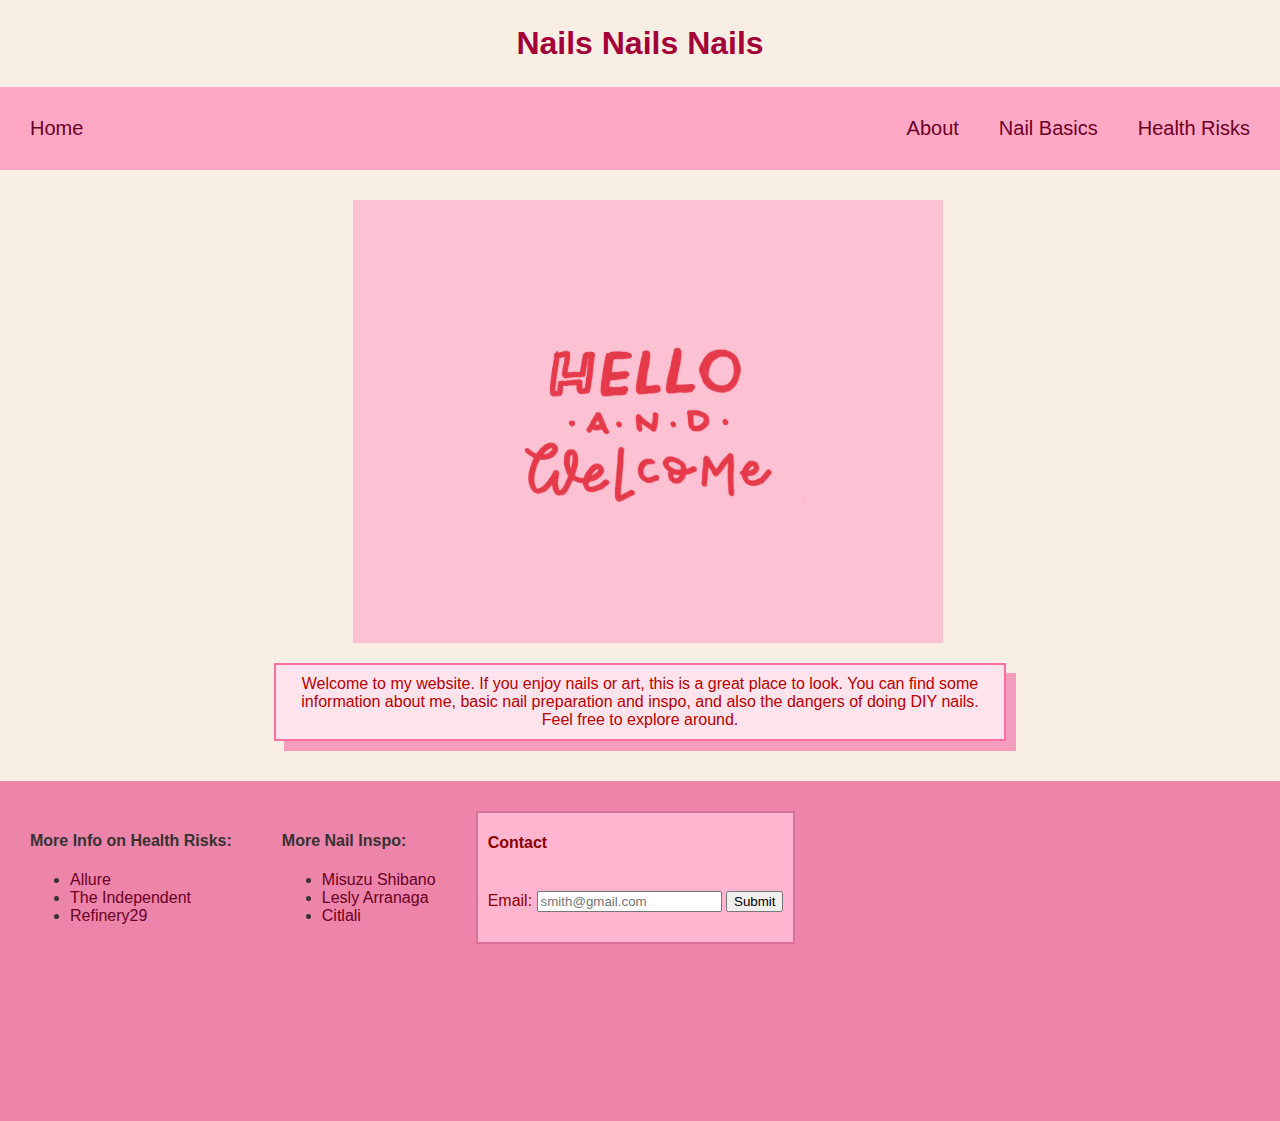
<file: finalproject/index.html>
<!DOCTYPE html>
<html lang="en">
    <head>
        <title>Home</title>
        <link rel ="stylesheet" href="finalproject.css"> 
        <meta charset="UTF-8"> 
    </head>

    <body>

        <h1>Nails Nails Nails</h1>

            <div class="menu">
                <a href="risks.html">Health Risks</a>
                <a href="nails.html">Nail Basics</a>
                <a href="about.html">About</a>
                <a href="index.html" class="home">Home</a>
            </div>
    
<div class="bod">

<img src="welcome.gif" id="welcomegif" alt="Text in gif that reads: Hello and welcome">

<p id="wparagraph">Welcome to my website. If you enjoy nails or art,
    this is a great place to look. You can find some information 
    about me, basic nail preparation and inspo, and also the dangers
    of doing DIY nails. Feel free to explore around. 
</p>


</div>   

<footer>

<div class ="leftlinks">
    <h4>More Info on Health Risks:</h4>
    <ul>
        <li><a href="https://www.allure.com/story/gel-nail-polish-allergic-reaction">Allure</a></li>
        <li><a href="https://www.independent.co.uk/life-style/health-and-families/gel-nails-news-side-effects-allergies-b2320587.html">The Independent</a></li>
        <li><a href="https://www.refinery29.com/en-us/acrylic-gel-nails-allergy">Refinery29</a></li>
    </ul>
</div>

<div class="rightlinks">
    <h4>More Nail Inspo:</h4>
    <ul>
        <li><a href="https://www.instagram.com/piopionails?igsh=MWN4YWFvN3Zrc2p2bg==">Misuzu Shibano</a></li>
        <li><a href="https://www.instagram.com/leslydidthem?igsh=MW9yZ2RjbmF4YzZocg==">Lesly Arranaga</a></li>
        <li><a href="https://www.instagram.com/unitas_f3ass?igsh=ODhsdmIzbGc3ZGJ6">Citlali</a></li>
    </ul>
</div>

<form>
    <div class="contactform">
        <h4>Contact</h4>
        <br>
            <label for="email">Email:</label>
            <input type="email" id="email" name="email" placeholder="smith@gmail.com">
            <input type="submit" id="submit" name="submit">
    </div>
</form>

</footer>

    </body>
</html>
</file>
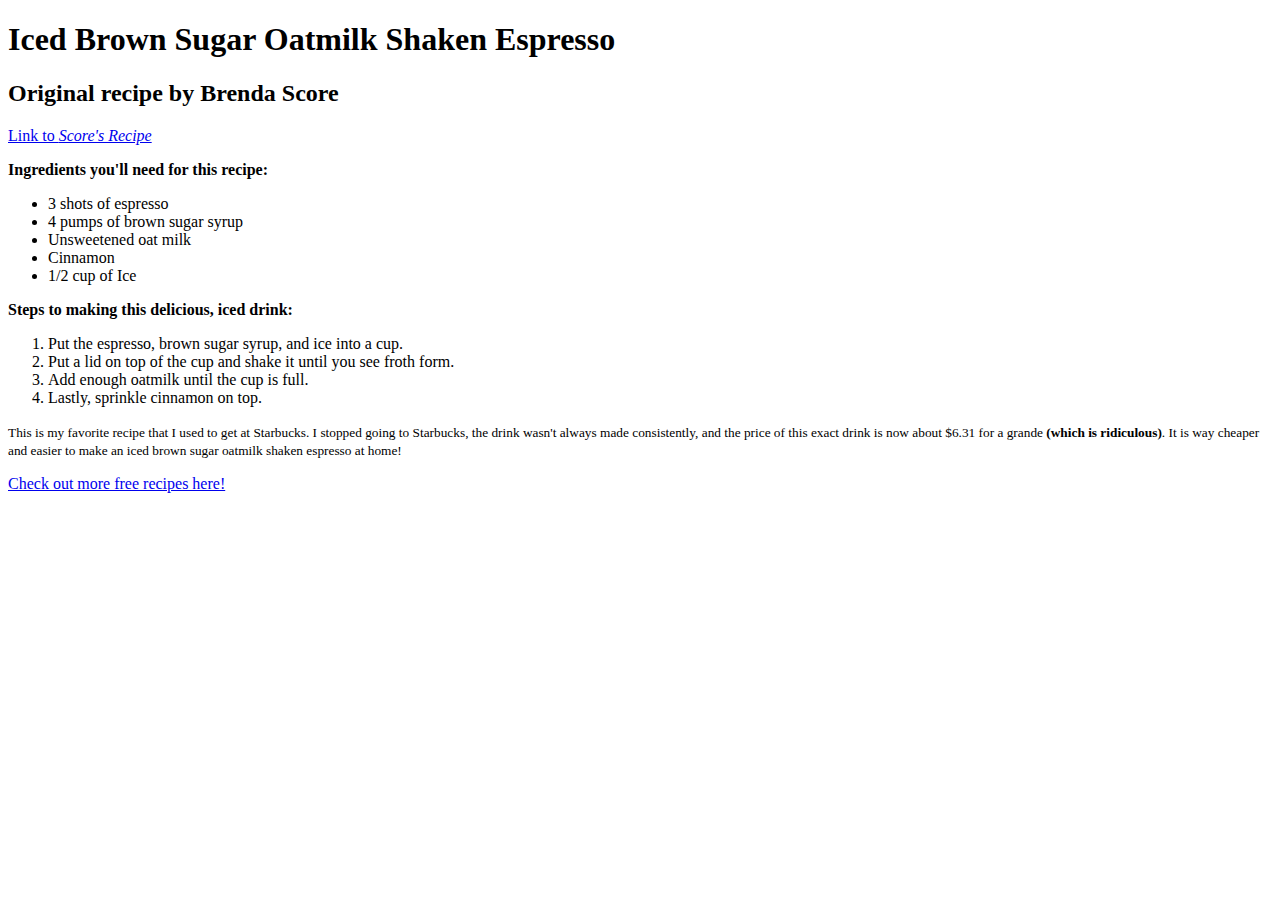
<file: lab01/index.html>
<!DOCTYPE html>
<html lang="en">
    <head>
        <meta charset="UTF-8">
        <title>My Favorite Recipe</title>
    </head>
    <body>
        <h1>Iced Brown Sugar Oatmilk Shaken Espresso </h1>  
        <h2>Original recipe by Brenda Score </h2>
        <a href="https://www.afarmgirlsdabbles.com/iced-brown-sugar-oatmilk-shaken-espresso/"> Link to <i>Score's Recipe</i> </a> <br>
        
        <p><b>Ingredients you'll need for this recipe:</b> </p>
        <ul>
            <li>3 shots of espresso</li>
            <li>4 pumps of brown sugar syrup</li>
            <li>Unsweetened oat milk</li>
            <li>Cinnamon</li>
            <li>1/2 cup of Ice</li>
        </ul>
        <p><b>Steps to making this delicious, iced drink:</b></p>
        <ol>
            <li>Put the espresso, brown sugar syrup, and ice into a cup. </li>
            <li>Put a lid on top of the cup and shake it until you see froth form.</li>
            <li>Add enough oatmilk until the cup is full.</li>
            <li>Lastly, sprinkle cinnamon on top.</li>
        </ol>
<p><small>This is my favorite recipe that I used to get at Starbucks.
    I stopped going to Starbucks, the drink wasn't always made consistently, and the price of this exact 
    drink is now about $6.31 for a grande <b>(which is ridiculous)</b>.
    It is way cheaper and easier to make an iced brown sugar oatmilk shaken espresso at home! 
</small></p>
<a href="https://www.afarmgirlsdabbles.com/"> Check out more free recipes here! </a>
    </body>

</html>
</file>
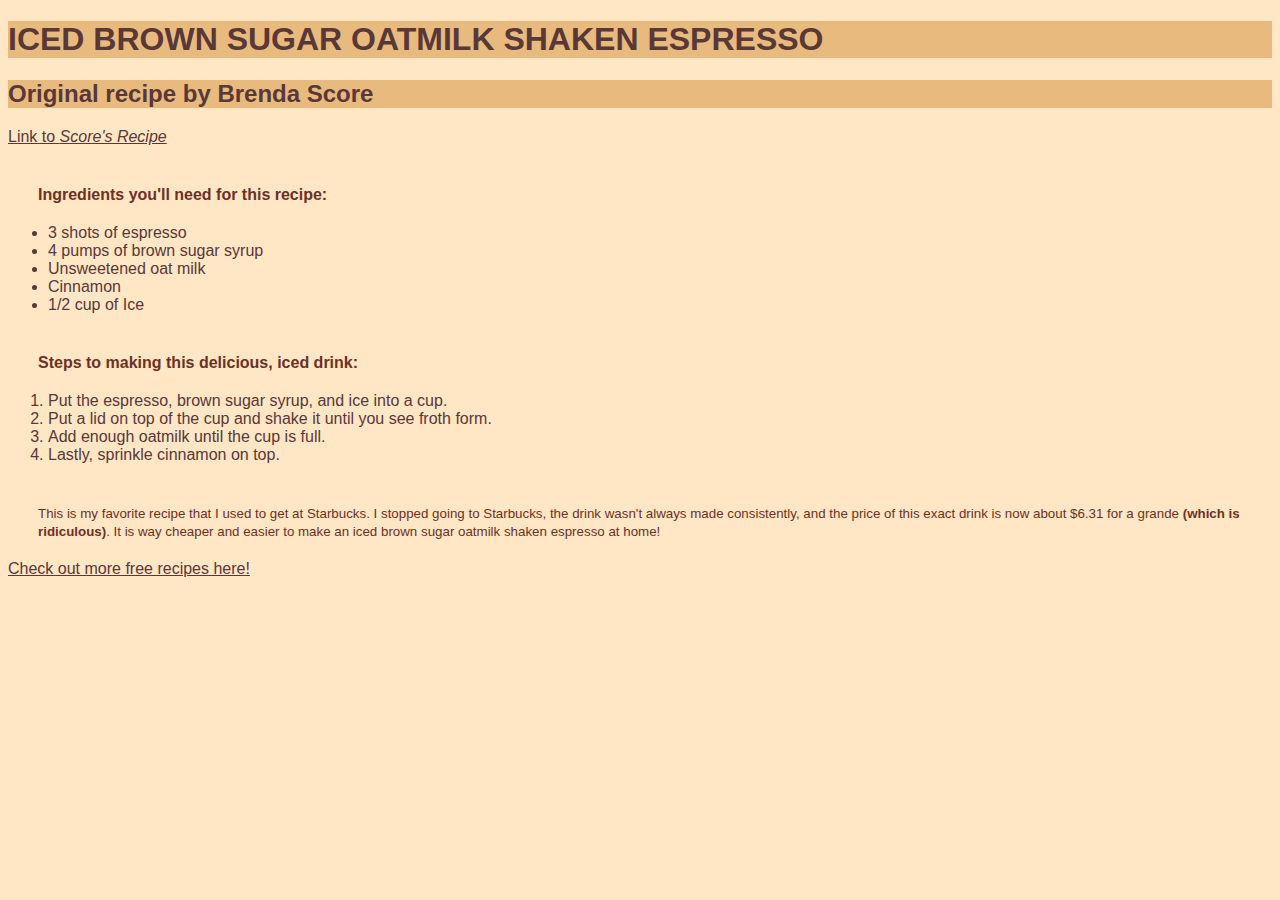
<file: lab02/index.html>
<!DOCTYPE html>
<html lang="en">
    <head>
        <link rel="stylesheet" href="recipe.css">
        <meta charset="UTF-8">
        <title>My Favorite Recipe</title>
    </head>
    <body>
        <h1>Iced Brown Sugar Oatmilk Shaken Espresso </h1>  
        <h2>Original recipe by Brenda Score </h2>
        <a href="https://www.afarmgirlsdabbles.com/iced-brown-sugar-oatmilk-shaken-espresso/"> Link to <i>Score's Recipe</i> </a> <br>
        
        <p><b>Ingredients you'll need for this recipe:</b> </p>
        <ul>
            <li>3 shots of espresso</li>
            <li>4 pumps of brown sugar syrup</li>
            <li>Unsweetened oat milk</li>
            <li>Cinnamon</li>
            <li>1/2 cup of Ice</li>
        </ul>
        <p><b>Steps to making this delicious, iced drink:</b></p>
        <ol>
            <li>Put the espresso, brown sugar syrup, and ice into a cup. </li>
            <li>Put a lid on top of the cup and shake it until you see froth form.</li>
            <li>Add enough oatmilk until the cup is full.</li>
            <li>Lastly, sprinkle cinnamon on top.</li>
        </ol>
<p><small>This is my favorite recipe that I used to get at Starbucks.
    I stopped going to Starbucks, the drink wasn't always made consistently, and the price of this exact 
    drink is now about $6.31 for a grande <b>(which is ridiculous)</b>.
    It is way cheaper and easier to make an iced brown sugar oatmilk shaken espresso at home! 
</small></p>
<a href="https://www.afarmgirlsdabbles.com/"> Check out more free recipes here! </a>
    </body>

</html>
</file>
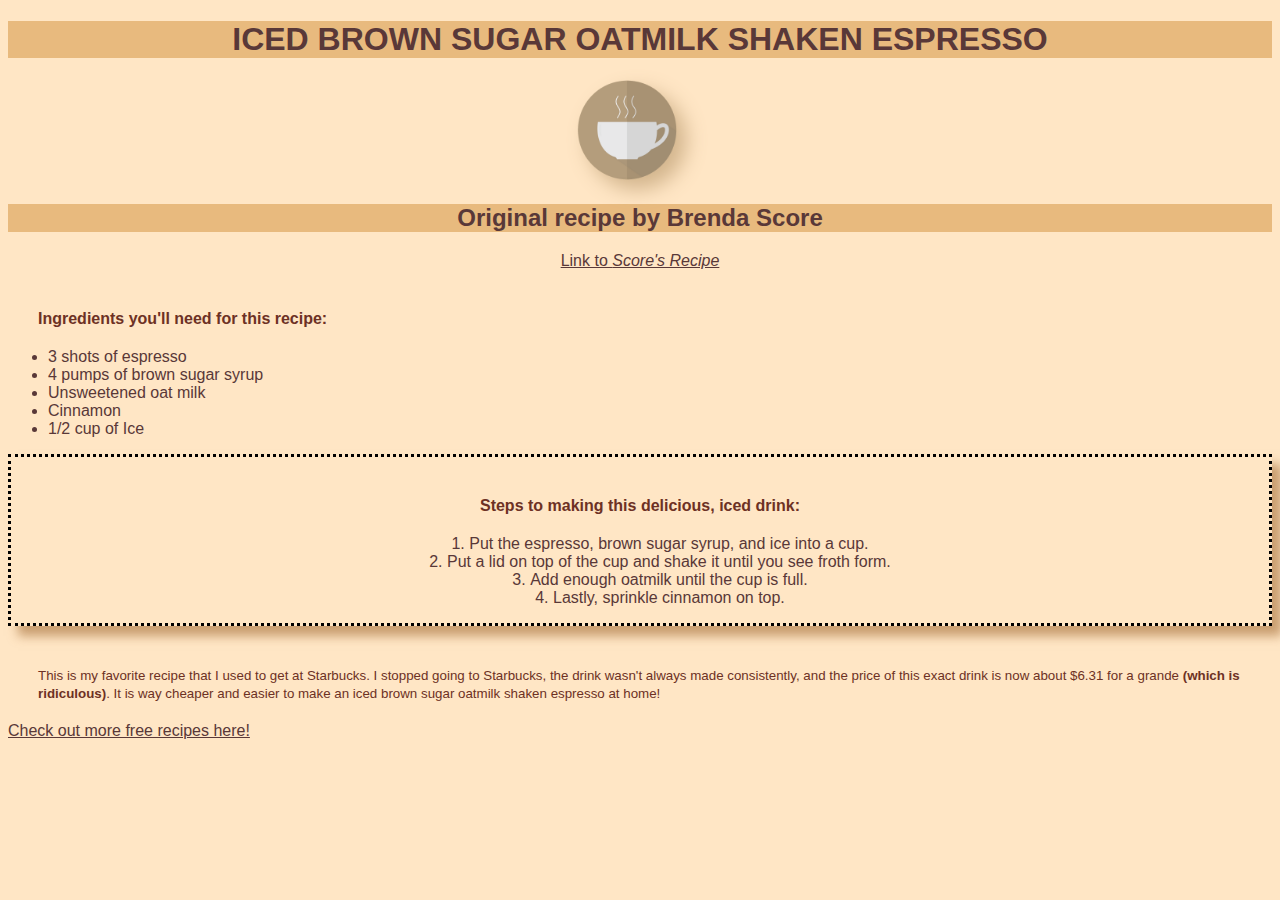
<file: lab03/index.html>
<!DOCTYPE html>
<html lang="en">
    <head>
        <link rel="stylesheet" href="recipe.css">
        <meta charset="UTF-8">
        <title>My Favorite Recipe</title>
    </head>
    <body>
        <h1>Iced Brown Sugar Oatmilk Shaken Espresso </h1>
        
        <div class = "OgRecipeImg">
            <img src="coffeemugg.png" alt title = "image of coffee mug" height= 100 width= 100>
        </div>
            <h2>Original recipe by Brenda Score </h2>

        <div class = "CenterLink1">
            <a href="https://www.afarmgirlsdabbles.com/iced-brown-sugar-oatmilk-shaken-espresso/"> 
                Link to <i>Score's Recipe</i></a> <br>
        </div>

        <p><b>Ingredients you'll need for this recipe:</b> </p>
        <ul>
            <li>3 shots of espresso</li>
            <li>4 pumps of brown sugar syrup</li>
            <li>Unsweetened oat milk</li>
            <li>Cinnamon</li>
            <li>1/2 cup of Ice</li>
        </ul>

    <div class = "steps">
        <p><b>Steps to making this delicious, iced drink:</b></p>
        <ol>
            <li>Put the espresso, brown sugar syrup, and ice into a cup. </li>
            <li>Put a lid on top of the cup and shake it until you see froth form.</li>
            <li>Add enough oatmilk until the cup is full.</li>
            <li>Lastly, sprinkle cinnamon on top.</li>
        </ol>
    </div>

<p><small>This is my favorite recipe that I used to get at Starbucks.
    I stopped going to Starbucks, the drink wasn't always made consistently, and the price of this exact 
    drink is now about $6.31 for a grande <b>(which is ridiculous)</b>.
    It is way cheaper and easier to make an iced brown sugar oatmilk shaken espresso at home! 
</small></p>
<a href="https://www.afarmgirlsdabbles.com/"> Check out more free recipes here! </a>
    </body>

</html>
</file>
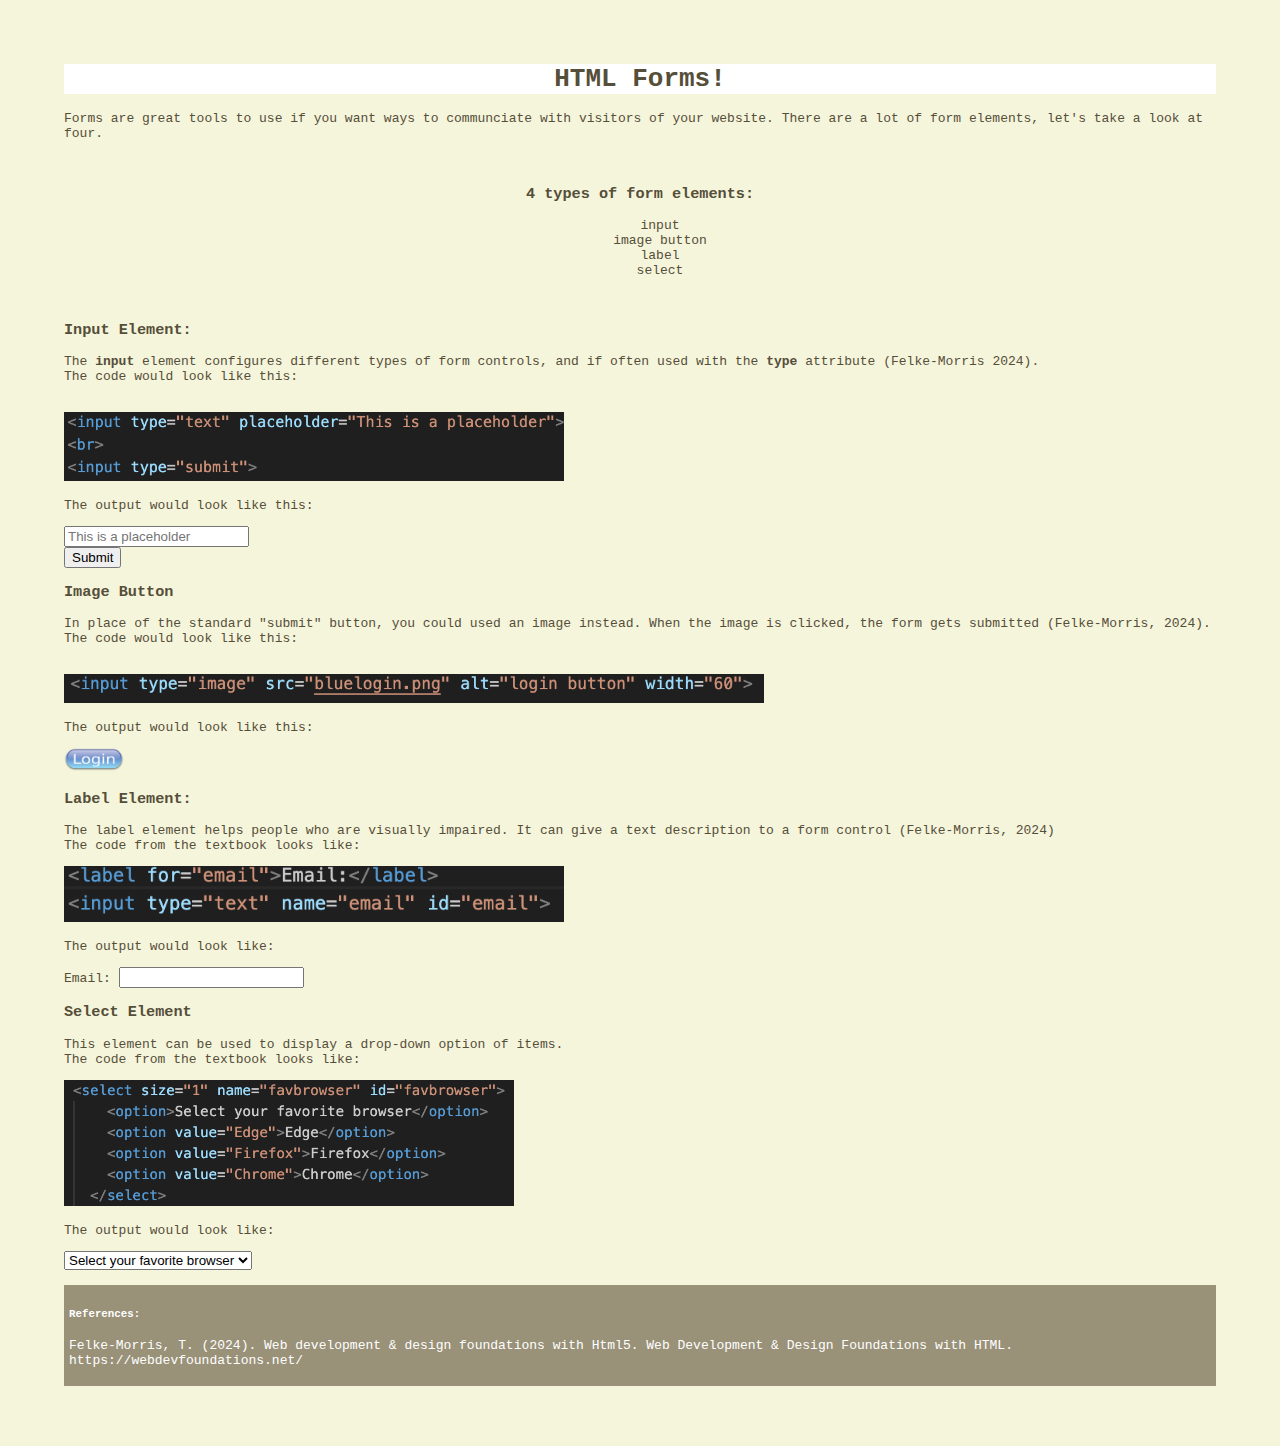
<file: lab08/index.html>
<!DOCTYPE html> 
<html lang="en">
    <head>
        <title>Types of Forms</title>
        <meta charset="UTF-8">
    </head>

    <body style="margin: 5%; background-color: beige; color:rgb(85, 78, 57);font-family:monospace;">
        <h1 style="background-color: #ffffff; text-align: center;">HTML Forms!</h1>
        <p>Forms are great tools to use if 
            you want ways to communciate with
            visitors of your website. There are
            a lot of form elements, let's take
            a look at four.
        <p>
<br>  
    <div style="text-align: center;">
        <h3>4 types of form elements:</h3>
            <ul style="list-style: none;">
                <li>input</li>
                <li>image button</li>
                <li>label</li>
                <li>select</li>
            </ul>
    </div>
<br>
    <form>
        <h3>Input Element:</h3>  
            <p>The <b>input</b> element configures 
                different types of form controls, 
                and if often used with the <b>type</b>
                attribute (Felke-Morris 2024).
        <br>
                The code would look like this: 
            </p>
        <br>
            <img src="inputexample.png" alt="Coded example of the input element" width="500">
        <br>
            <p>The output would look like this:</p>
            <input type="text" placeholder="This is a placeholder">
        <br>
            <input type="submit">
        <br>
            <h3>Image Button</h3>
            <p>In place of the standard "submit" button, you could used
                an image instead. When the image is clicked, the form gets
                submitted (Felke-Morris, 2024).
        <br>      The code would look like this:</p>
        <br>
            <img src="imagecode.png" alt="Coded example of the image button element" width="700">
            <p>The output would look like this:</p>
            <input type="image" src="bluelogin.png" alt="login button" width="60">
        <br>
            <h3>Label Element:</h3>
                <p>The label element helps people who are visually impaired. It
                    can give a text description to a form control (Felke-Morris, 2024)
        <br> The code from the textbook looks like:
                </p>
                <img src="labelimg.png" alt="Coded example of the label element" width="500">
                <p>The output would look like:</p>
                <label for="email">Email:</label>
                <input type="text" name="email" id="email">
        <br>
            <h3>Select Element</h3>
        <p>This element can be used to display a drop-down option
            of items.
            <br>
            The code from the textbook looks like:
        </p>

        <img src="selectimg.png" alt="Coded example of the select element" width="450">

        <p>The output would look like:</p>

        <select size="1" name="favbrowser" id="favbrowser">
            <option>Select your favorite browser</option>
            <option value="Edge">Edge</option>
            <option value="Firefox">Firefox</option>
            <option value="Chrome">Chrome</option>
          </select>

    </form>

<footer style="background-color: #999178; color: rgb(255, 255, 255); padding: 5px; margin-top: 15px;">
        <h5>References:</h5>
            <p>Felke-Morris, T. (2024). Web development & design foundations with Html5. Web Development & Design Foundations with HTML. https://webdevfoundations.net/ </p>
</footer>

    </body>
</html>
</file>
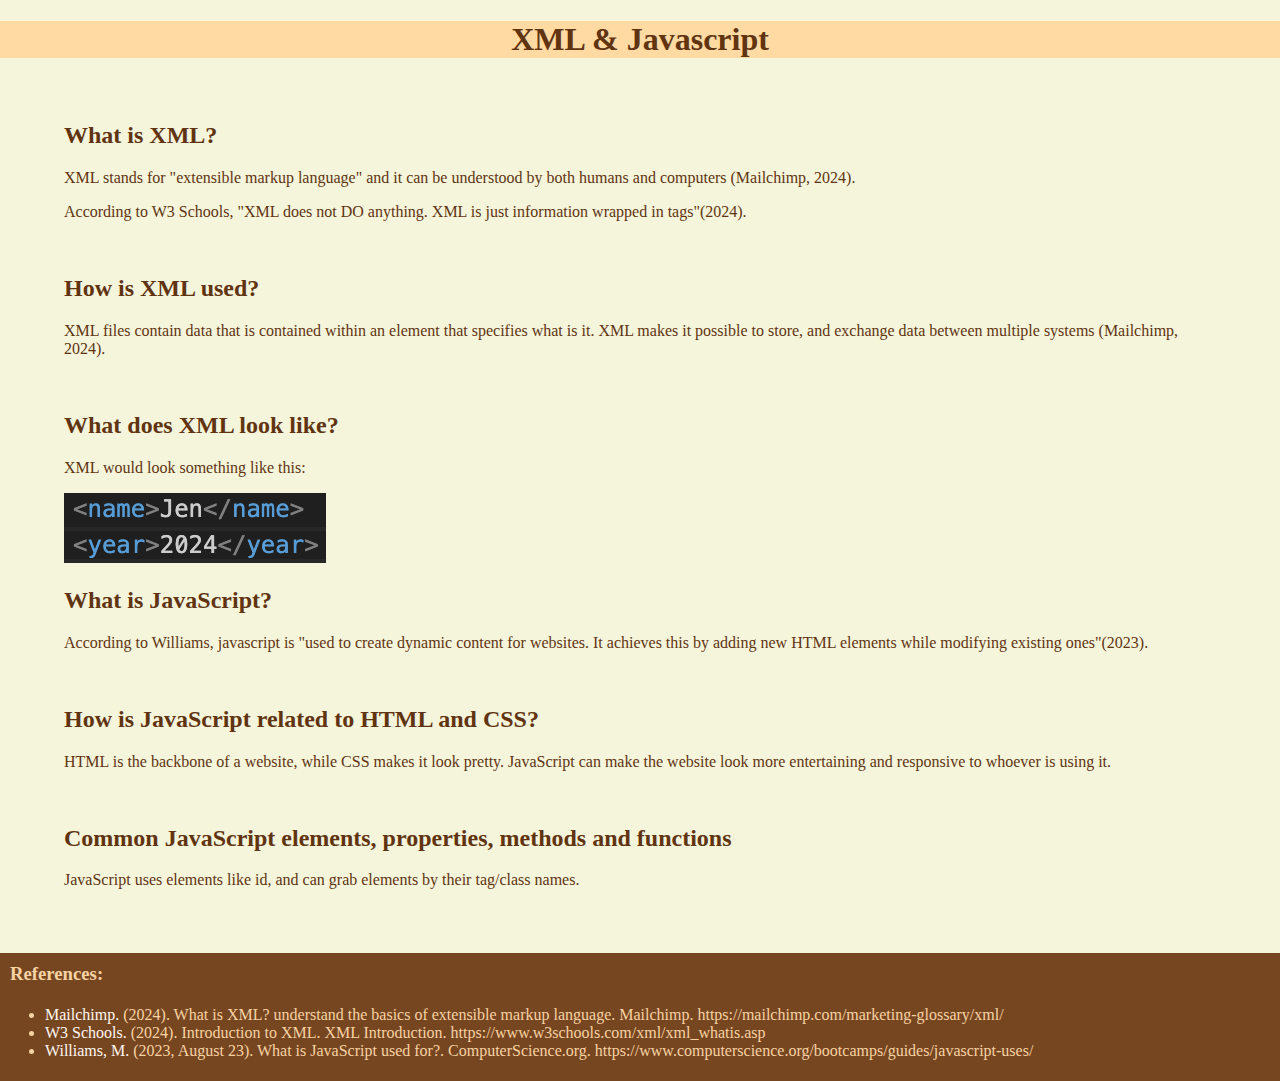
<file: lab10/index.html>
<!DOCTYPE html>
<html lang="en">
    <head>
        <title>XML & Javascript</title>
        <meta charset="UTF-8">
        <style>
            body{
                background-color:beige;
                color:#613411;
                margin: 0%;
            }
            h1{
                background-color: rgb(255, 218, 163);
                text-align: center;
                font-family: Cambria, Cochin, Georgia, Times, 'Times New Roman', serif;
            }
            .body2{
                margin: 5%;
                font-family:Georgia, 'Times New Roman', Times, serif;
            }
            h3, footer{
                margin: 0;
                background-color: #764621;
                color:rgb(247, 210, 163); 
                padding: 5px 5px 5px;
            }
            footer a{
                color:#fff6f0;
                text-decoration: none;
            }

            footer a:hover{
                color:#ff6600;
                text-decoration: none;
            }
        </style>
    </head>

    <body>
        <h1>XML & Javascript</h1>

        <div class="body2">
                <h2>What is XML?</h2>
                 <p>XML stands for "extensible markup language" and it 
                    can be understood by both humans and computers (Mailchimp, 2024).</p>

                 <p>According to W3 Schools, "XML does not DO anything. 
                    XML is just information wrapped in tags"(2024).</p>

            <br>
                <h2>How is XML used?</h2>
                <p>XML files contain data that is contained within
                    an element that specifies what is it. XML
                makes it possible to store, and exchange data between multiple systems (Mailchimp, 2024).</p>

            <br>
                <h2>What does XML look like?</h2>
                <p>XML would look something like this:</p>
                <img src="xmlex.png" alt="XML example showing how it can store a name (in this case Jen) and the year (in this case 2024).">

            <br>
                <h2>What is JavaScript?</h2>
                <p>According to Williams, javascript is "used to create dynamic content for websites. 
                    It achieves this by adding new HTML elements while modifying existing ones"(2023).
                </p>

            <br>
                <h2>How is JavaScript related to HTML and CSS?</h2>
                <p>HTML is the backbone of a website, while CSS makes it look pretty. 
                    JavaScript can make the website look more entertaining and responsive to
                whoever is using it. </p>
            <br>
                <h2>Common JavaScript elements, properties, methods and 
                    functions</h2>
                <p>JavaScript uses elements like id, and can grab elements by their tag/class names. </p>
        </div> 
        
        <footer>
            <h3>References:</h3>
            <ul>
                <li><a href="https://mailchimp.com/marketing-glossary/xml/">Mailchimp.</a> (2024). What is XML? understand the basics of extensible markup language. Mailchimp. https://mailchimp.com/marketing-glossary/xml/ </li>
                <li><a href="https://www.w3schools.com/xml/xml_whatis.asp">W3 Schools.</a> (2024). Introduction to XML. XML Introduction. https://www.w3schools.com/xml/xml_whatis.asp </li>
                <li><a href="https://www.computerscience.org/bootcamps/guides/javascript-uses/ ">Williams, M.</a> (2023, August 23). What is JavaScript used for?. ComputerScience.org. https://www.computerscience.org/bootcamps/guides/javascript-uses/ </li>
            </ul>
        </footer>
                
            




    </body>
</html>
</file>
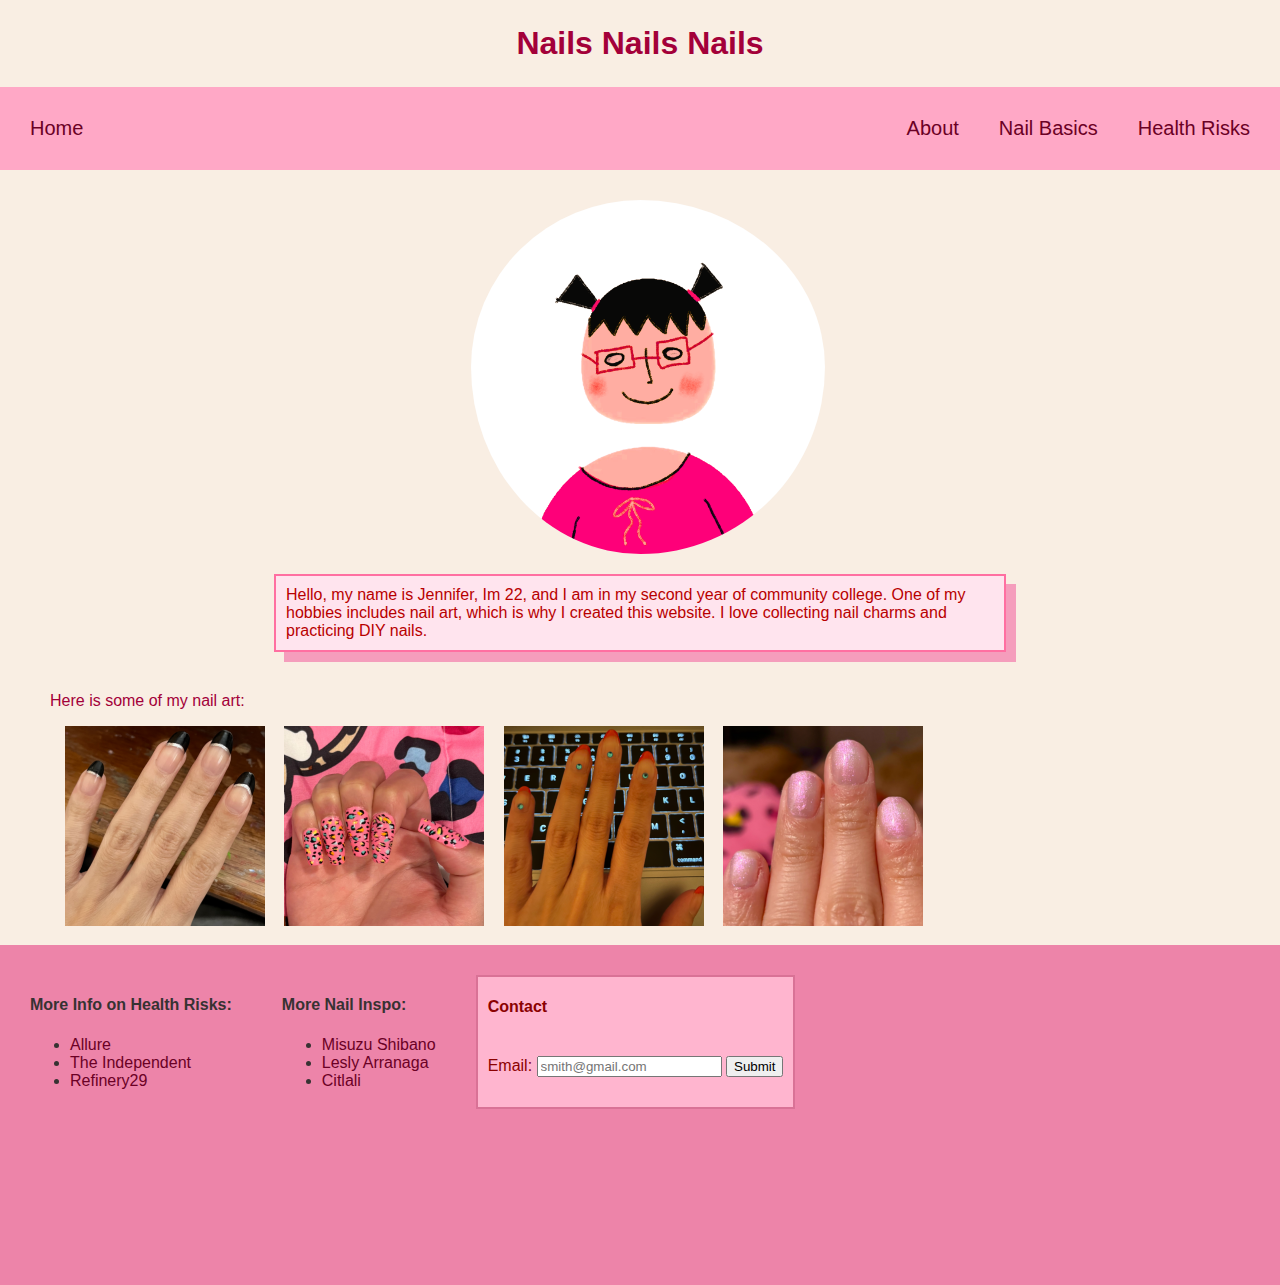
<file: finalproject/about.html>
<!DOCTYPE html>
<html lang="en">
    <head>
        <title>About Me</title>
        <link rel ="stylesheet" href="finalproject.css"> 
        <meta charset="UTF-8"> 
    </head>

    <body>

        <h1>Nails Nails Nails</h1>

            <div class="menu">
                <a href="risks.html">Health Risks</a>
                <a href="nails.html">Nail Basics</a>
                <a href="about.html">About</a>
                <a href="index.html" class="home">Home</a>
            </div>
    
<div class="bod">

    <div class="aboutme">
        <img src="jen.PNG" id="jen" alt="Cartoon Image of Girl.">

        <p id="abtparagraph">Hello, my name is Jennifer, Im 22, and I am in
            my second year of community college. One of my hobbies includes nail art, which is 
            why I created this website. I love collecting nail charms and practicing DIY nails.
        </p>

    </div>

        <p>Here is some of my nail art:</p>
        <img src="french.PNG" alt="Black french nails, outlined with silver.">
        <img src="pink.PNG" alt="Rainbow leopard print nails on hot pink base.">
        <img src="gem.PNG" alt="Red-orange french nails, with blue gems.">
        <img src="gloss.PNG" alt="Sheer pink nails with glitter.">



</div>   

<footer>

<div class ="leftlinks">
    <h4>More Info on Health Risks:</h4>
    <ul>
        <li><a href="https://www.allure.com/story/gel-nail-polish-allergic-reaction">Allure</a></li>
        <li><a href="https://www.independent.co.uk/life-style/health-and-families/gel-nails-news-side-effects-allergies-b2320587.html">The Independent</a></li>
        <li><a href="https://www.refinery29.com/en-us/acrylic-gel-nails-allergy">Refinery29</a></li>
    </ul>
</div>

<div class="rightlinks">
    <h4>More Nail Inspo:</h4>
    <ul>
        <li><a href="https://www.instagram.com/piopionails?igsh=MWN4YWFvN3Zrc2p2bg==">Misuzu Shibano</a></li>
        <li><a href="https://www.instagram.com/leslydidthem?igsh=MW9yZ2RjbmF4YzZocg==">Lesly Arranaga</a></li>
        <li><a href="https://www.instagram.com/unitas_f3ass?igsh=ODhsdmIzbGc3ZGJ6">Citlali</a></li>
    </ul>
</div>

<form>
    <div class="contactform">
        <h4>Contact</h4>
        <br>
            <label for="email">Email:</label>
            <input type="email" id="email" name="email" placeholder="smith@gmail.com">
            <input type="submit" id="submit" name="submit">
    </div>
</form>

</footer>

    </body>
</html>
</file>
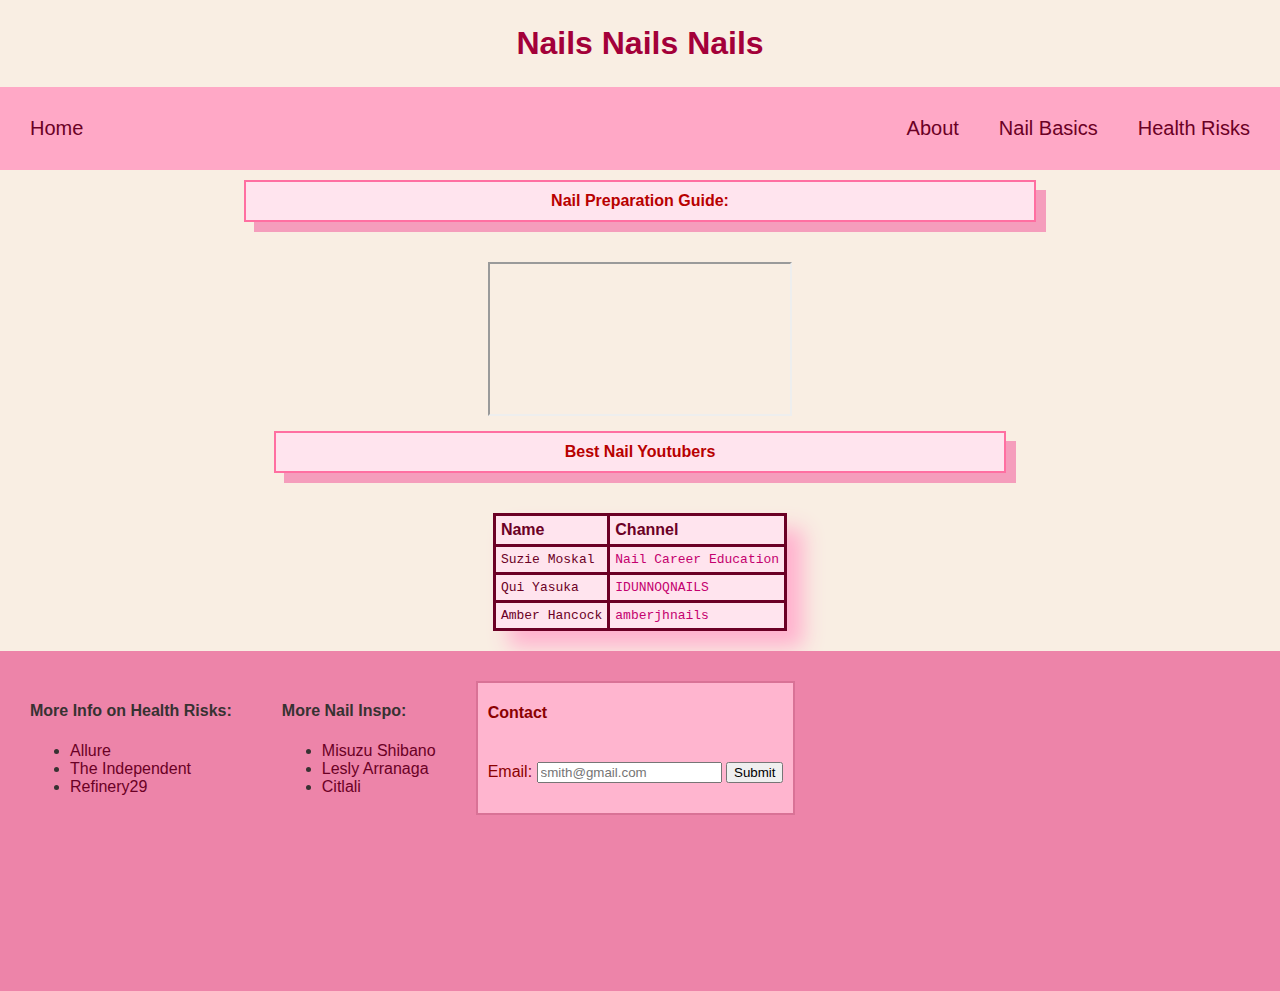
<file: finalproject/nails.html>
<!DOCTYPE html>
<html lang="en">
    <head>
        <title>Nail Basics</title>
        <link rel ="stylesheet" href="finalproject.css"> 
        <meta charset="UTF-8"> 
    </head>

    <body>

        <h1>Nails Nails Nails</h1>

            <div class="menu">
                <a href="risks.html">Health Risks</a>
                <a href="nails.html">Nail Basics</a>
                <a href="about.html">About</a>
                <a href="index.html" class="home">Home</a>
            </div>

<p class ="nparagraph"><b>Nail Preparation Guide:</b></p>
    
<div class="bod">

    <iframe 
    src="https://www.youtube.com/embed/CCYtLSStMy0"> 
    </iframe>

<p class="nparagraph"><b>Best Nail Youtubers</b>
</p>

<table>
    <tr>
        <th>Name</th>
        <th>Channel</th>
    </tr>
    <tr>
        <td>Suzie Moskal</td>
        <td><a href="https://www.youtube.com/@NailCareerEducation">Nail Career Education</a></td>

    </tr>
    <tr>
        <td>Qui Yasuka</td>
        <td><a href="https://www.youtube.com/@idunnoqnails2745">IDUNNOQNAILS</a></td>
    </tr>
    <tr>
        <td>Amber Hancock</td>
        <td><a href="https://www.youtube.com/@amberjhnails">amberjhnails</a></td>

</table>











</div>   















<footer>

<div class ="leftlinks">
    <h4>More Info on Health Risks:</h4>
    <ul>
        <li><a href="https://www.allure.com/story/gel-nail-polish-allergic-reaction">Allure</a></li>
        <li><a href="https://www.independent.co.uk/life-style/health-and-families/gel-nails-news-side-effects-allergies-b2320587.html">The Independent</a></li>
        <li><a href="https://www.refinery29.com/en-us/acrylic-gel-nails-allergy">Refinery29</a></li>
    </ul>
</div>

<div class="rightlinks">
    <h4>More Nail Inspo:</h4>
    <ul>
        <li><a href="https://www.instagram.com/piopionails?igsh=MWN4YWFvN3Zrc2p2bg==">Misuzu Shibano</a></li>
        <li><a href="https://www.instagram.com/leslydidthem?igsh=MW9yZ2RjbmF4YzZocg==">Lesly Arranaga</a></li>
        <li><a href="https://www.instagram.com/unitas_f3ass?igsh=ODhsdmIzbGc3ZGJ6">Citlali</a></li>
    </ul>
</div>

<form>
    <div class="contactform">
        <h4>Contact</h4>
        <br>
            <label for="email">Email:</label>
            <input type="email" id="email" name="email" placeholder="smith@gmail.com">
            <input type="submit" id="submit" name="submit">
    </div>
</form>

</footer>

    </body>
</html>
</file>
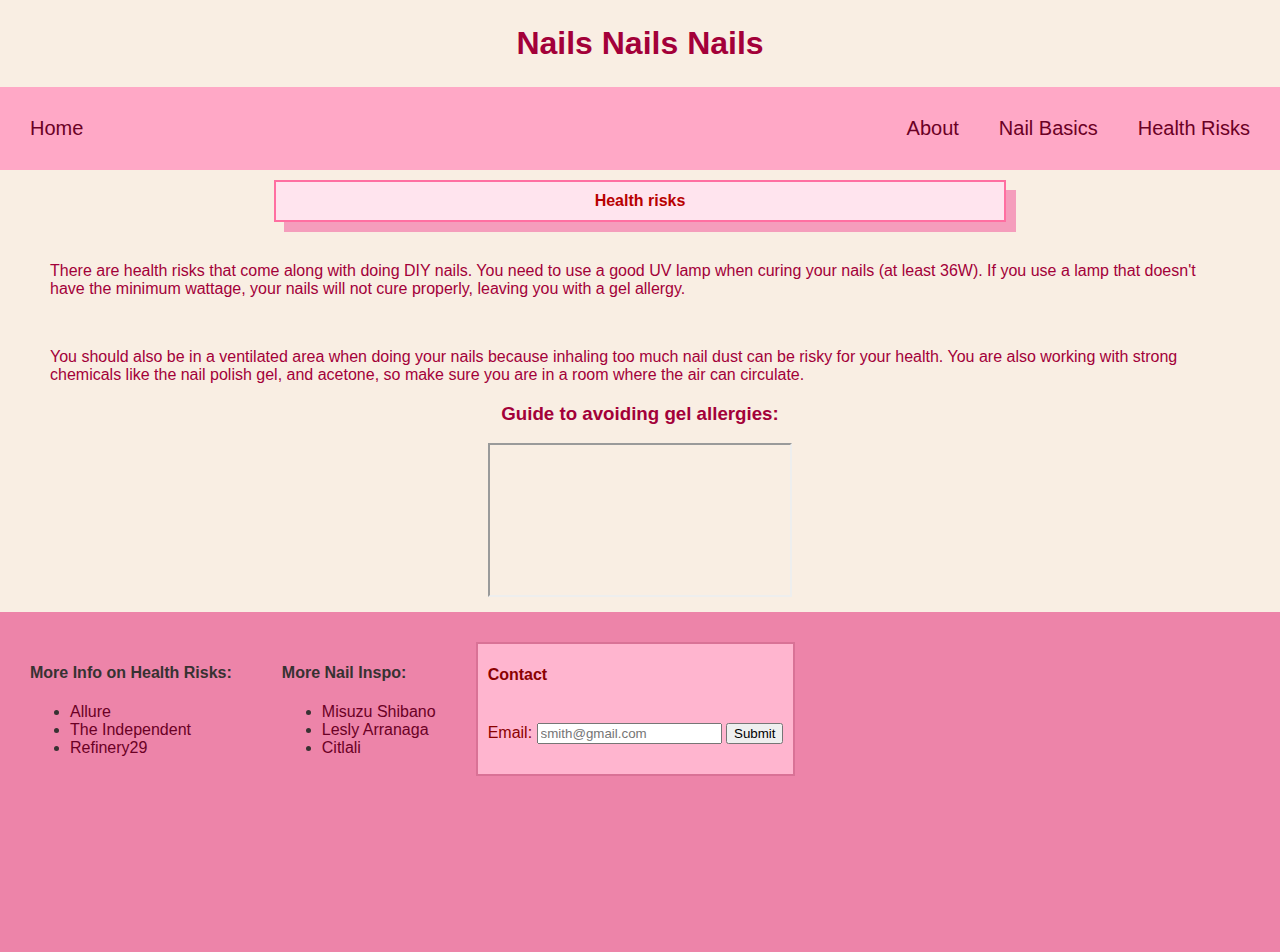
<file: finalproject/risks.html>
<!DOCTYPE html>
<html lang="en">
    <head>
        <title>Risks</title>
        <link rel ="stylesheet" href="finalproject.css"> 
        <meta charset="UTF-8"> 
    </head>

    <body>

        <h1>Nails Nails Nails</h1>

            <div class="menu">
                <a href="risks.html">Health Risks</a>
                <a href="nails.html">Nail Basics</a>
                <a href="about.html">About</a>
                <a href="index.html" class="home">Home</a>
            </div>
    
<div class="bod">

<p id="wparagraph"> <b>Health risks</b>
</p>
<p>There are health risks that come along with doing DIY nails. You need to use
    a good UV lamp when curing your nails (at least 36W). If you use a lamp that
doesn't have the minimum wattage, your nails will not cure properly, leaving you with
a gel allergy. </p>
<br>
<p>You should also be in a ventilated area when doing your nails because 
    inhaling too much nail dust can be risky for your health. You are also working
    with strong chemicals like the nail polish gel, and acetone, so make sure you are 
    in a room where the air can circulate. 
</p>

<h3> <b>Guide to avoiding gel allergies:</b></h3>
    <iframe 
    src="https://www.youtube.com/embed/aUpMRAhHXrw"> 
</iframe>


</div>   

<footer>

<div class ="leftlinks">
    <h4>More Info on Health Risks:</h4>
    <ul>
        <li><a href="https://www.allure.com/story/gel-nail-polish-allergic-reaction">Allure</a></li>
        <li><a href="https://www.independent.co.uk/life-style/health-and-families/gel-nails-news-side-effects-allergies-b2320587.html">The Independent</a></li>
        <li><a href="https://www.refinery29.com/en-us/acrylic-gel-nails-allergy">Refinery29</a></li>
    </ul>
</div>

<div class="rightlinks">
    <h4>More Nail Inspo:</h4>
    <ul>
        <li><a href="https://www.instagram.com/piopionails?igsh=MWN4YWFvN3Zrc2p2bg==">Misuzu Shibano</a></li>
        <li><a href="https://www.instagram.com/leslydidthem?igsh=MW9yZ2RjbmF4YzZocg==">Lesly Arranaga</a></li>
        <li><a href="https://www.instagram.com/unitas_f3ass?igsh=ODhsdmIzbGc3ZGJ6">Citlali</a></li>
    </ul>
</div>

<form>
    <div class="contactform">
        <h4>Contact</h4>
        <br>
            <label for="email">Email:</label>
            <input type="email" id="email" name="email" placeholder="smith@gmail.com">
            <input type="submit" id="submit" name="submit">
    </div>
</form>

</footer>

    </body>
</html>
</file>
<file: finalproject/finalproject.css>
body {
    color: #A30039;
    background-color: #f9eee3;
    background-image: url(https://garden.spoonflower.com/c/11549529/p/f/m/vIC1Uu-VujrvcaiJhpqNzQ9hfJKZaVw4AKW51gZplgU5Icgo4HXf/Color%20Map%20v2.1%20LL23%20%23F4DCE1%20Horizon%20Pink%20.jpg);
    font-family:'Trebuchet MS', 'Lucida Sans Unicode', 'Lucida Grande', 'Lucida Sans', Arial, sans-serif;
    margin: 0px;
}



h1 {
    text-align: center;
    margin: 20px;
    padding: 5px;
    font-family:'Lucida Sans', 'Lucida Sans Regular', 'Lucida Grande', 'Lucida Sans Unicode', Geneva, Verdana, sans-serif;
}

.menu {
    background-color: #ffa8c6;
    overflow: hidden;
    padding: 10px;
}
  
.menu a {
    color: #6B0025;
    text-decoration: none;
    float: right;
    padding: 20px;
    font-size: 20px;
}
  
.menu a.home {
    float: left;
}

.menu a:hover {
    color: #bbf6fd;
}

.menu a:visited {
    color: rgb(109, 88, 92);
}

.bod{
    margin-left: 50px;
    margin-right: 50px;
}

#welcomegif {
    width: 50%;
    display: block;
    margin: auto;
    height: auto;
    padding-top: 30px;
    padding-bottom: 10px;
}

#wparagraph{
    width: 60%;
    padding-top: 20%;
    background-color: #ffe4ee;
    padding: 10px;
    margin: auto;
    margin-top: 10px;
    margin-bottom: 40px;
    color: rgb(184, 0, 0);
    border: 2px solid #ff6fa1;
    box-shadow: 10px 10px #f59dbc;
    text-align: center;
}

footer{
    display: flex;
    background-color: #ed84a9;
    color: #373232;
    overflow: hidden;
    height: 300px;
    padding: 20px;
}

footer a{
    text-decoration: none;
    color: #6B0025;
}

footer a:hover{
    text-decoration: none;
    color: #bbf6fd;
}

footer a:visited {
    color: rgb(109, 88, 92);
}


.leftlinks{
    float: left;
    padding: 10px;
    margin-right: 30px;
}

.rightlinks{
    float:right;
    padding: 10px;
}

form{
    padding-left: 30px;
    padding-right: 30px;
    padding-top: 10px;
}

.contactform{
    display: flex;
    float: right;
    display: block;
    margin: auto;
    color: rgb(139, 1, 1);
    background-color: #ffb5cf;
    padding-bottom: 30px;
    padding-left: 10px;
    padding-right: 10px;
    border: 2px solid #d97296 ;
}

#jen {
    width: 30%;
    display: block;
    margin: auto;
    height: auto;
    border-radius: 50%;
    padding-top: 30px;
    padding-bottom: 10px;
}

#abtparagraph{
    width: 60%;
    padding-top: 20%;
    background-color: #ffe4ee;
    padding: 10px;
    margin: auto;
    margin-top: 10px;
    margin-bottom: 40px;
    color: rgb(184, 0, 0);
    border: 2px solid #ff6fa1;
    box-shadow: 10px 10px #f59dbc;
}

#aboutme{
    float: left;
}

img {
        flex-direction: column;
        flex-wrap: wrap;
		justify-content: space-between; 
        margin: auto;
        padding-bottom: 15px;
        padding-left: 15px;
        width: 200px;
        height: 200px;
}

h2, h3 {
    text-align: center;
}

.nparagraph{
    width: 60%;
    padding-top: 20%;
    background-color: #ffe4ee;
    padding: 10px;
    margin: auto;
    margin-top: 10px;
    margin-bottom: 40px;
    color: rgb(184, 0, 0);
    border: 2px solid #ff6fa1;
    box-shadow: 10px 10px #f59dbc;
    text-align: center;
}

.naillists{
    text-align: left;
    list-style-position:inside;
}

ol {
    text-align: left;
    list-style-position: inside;
    background-color: #ffdce8;
    border: 2px solid #ff75a5;
    padding: 10px;
}

ol a{
    color:#e00040;
}


iframe{
    display: block;
    margin: auto;
    height: auto;
    width: auto;
    margin-bottom: 15px;
    margin-top: 15px;
 }

 table{
    color:#6B0025;
    border: 1px solid #ff669c;
    border-collapse:collapse;
    margin-left: auto;
    margin-right: auto;
    background-color: #ffe4ee;
    box-shadow: 1em 1em 20px #ffb1ce;
    overflow: hidden;
    margin-bottom: 20px;
}

table a{
    text-decoration: none;
    color: rgb(196, 0, 111);
}

table a{
    text-decoration: none;
    color: rgb(196, 0, 111);
}

td, th{
    padding: 5px;
    text-align: left;
}

th{
    font-family:sans-serif;
    border: solid; 
}

td{
    border:solid; 
    font-family:monospace;
}

table a:hover {
    color: #008d9d;
}

table a:visited {
    color: rgb(109, 88, 92);
}

@media only screen and (max-width: 768px) {
     body {
      background-color: #f9eee3;
    }
}
</file>
<file: lab02/recipe.css>
body{
    background-color: rgb(255, 230, 197);
}

h1 {
    background-color: rgb(232, 186, 126);
    color:rgb(89, 56, 56);
    font-family: 'Gill Sans', 'Gill Sans MT', sans-serif;
    text-transform: uppercase ;
}

h2{
    background-color: rgb(232, 186, 126);
    color:rgb(89, 56, 56);
    font-family: 'Gill Sans', 'Gill Sans MT', sans-serif;
}

p{
    margin-top: 40px;
    margin-left: 30px;
    margin-right: 30px;
    margin-bottom: 20px;
    color: rgb(109, 49, 36);
    font-family: 'Gill Sans', 'Gill Sans MT', sans-serif;
}

li, a { 
    color:rgb(89, 56, 56); 
    font-family: 'Gill Sans', 'Gill Sans MT', sans-serif;
}
</file>
<file: lab03/recipe.css>
body{
    background-color: rgb(255, 230, 197);
}

.OgRecipeImg{
margin-left: 45%;
margin-right: 50%;
filter:drop-shadow(10px 10px 10px tan)
}

.CenterLink1{
    text-align: center;
}

h1 {
    background-color: rgb(232, 186, 126);
    color:rgb(89, 56, 56);
    font-family: 'Gill Sans', 'Gill Sans MT', sans-serif;
    text-transform: uppercase ;
    text-align: center;
}

h2{
    background-color: rgb(232, 186, 126);
    color:rgb(89, 56, 56);
    font-family: 'Gill Sans', 'Gill Sans MT', sans-serif;
    text-align: center;
}

.steps{
    background-image: url(https://i2.pickpik.com/photos/911/363/678/coffee-paper-background-stain-preview.jpg);
    background-size:cover;
    border-style:dotted;
    text-align: center;
    list-style-position: inside;
    box-shadow: 10px 10px 10px rgba(157, 99, 42, 0.549);
    
}

p{
    margin-top: 40px;
    margin-left: 30px;
    margin-right: 30px;
    margin-bottom: 20px;
    color: rgb(109, 49, 36);
    font-family: 'Gill Sans', 'Gill Sans MT', sans-serif;
}

li, a { 
    color:rgb(89, 56, 56); 
    font-family: 'Gill Sans', 'Gill Sans MT', sans-serif;
}
</file>
